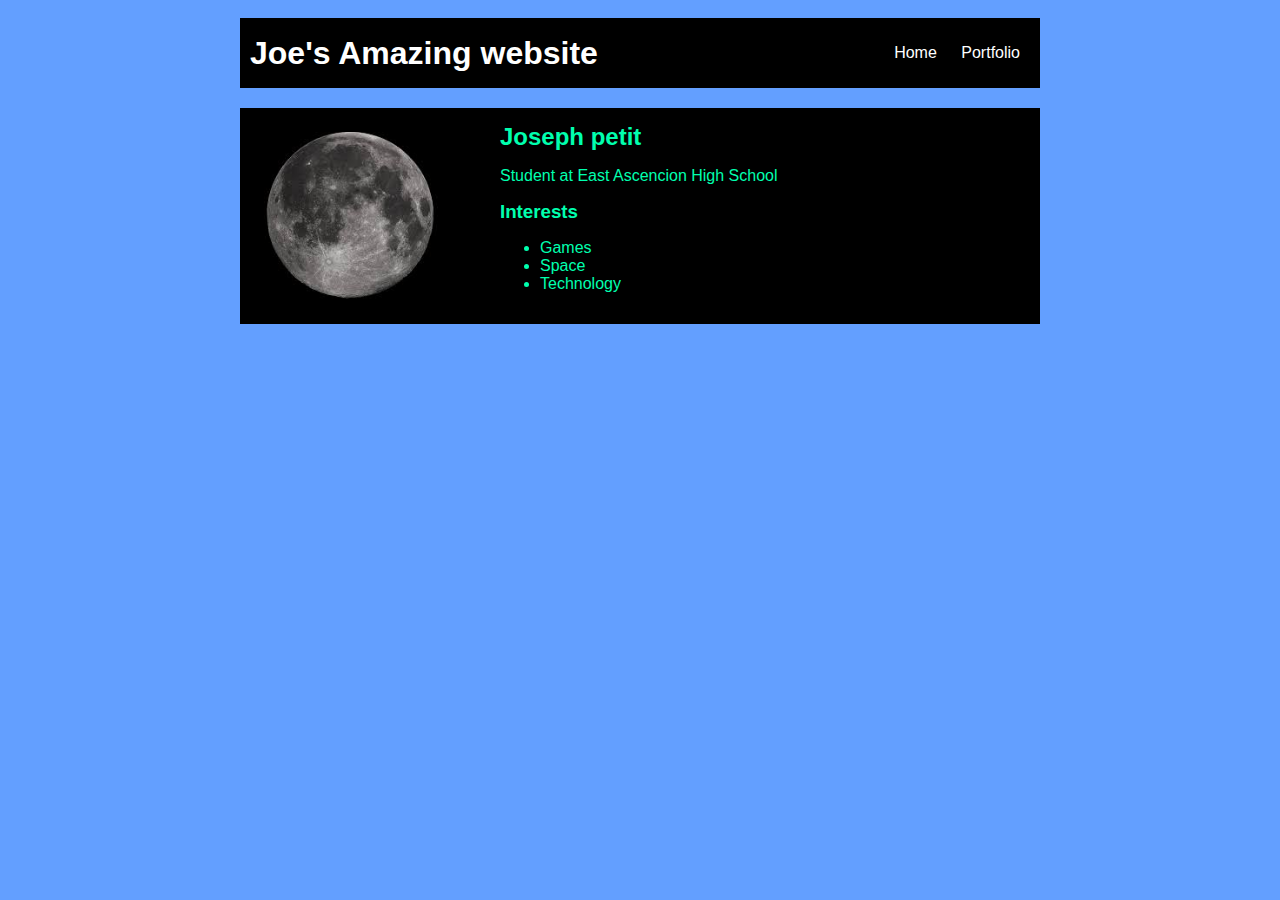
<file: index.html>
<!DOCTYPE html>
<html>
  <head>
    <title>Joe's Amazing website</title>
    <link rel="stylesheet" href="style.css">
  </head>

  <body>
    <!-- Visible HTML content goes here -->
    <div id="all-contents">
      <nav>
        <h1>Joe's Amazing website</h1>
        <ul id="nav-ul">
          <li class="nav-li">
            <a href="index.html">Home </a>
          </li>
          <li class="nav-li">
            <a href="portfolio.html"> Portfolio </a>
          </li>
        </ul>
      </nav>

      <main>
      <!-- Sidebar section -->
        <div class="sidebar">
        <img class="sidebar-img"
        src="[data-uri]">
        </div>
        <!-- Content section -->
        <div class="content">
        <h2>Joseph petit</h2>
        <p>Student at East Ascencion High School</p>
        <div>
        <!-- Interests section -->
          <div>
            <h3>Interests</h3>
            <ul>
              <li>Games</li>
              <li>Space</li>
              <li>Technology</li>
            </ul>
          </div>
        </div>
      </div>
    </main>
  </body>
</html>
</file>
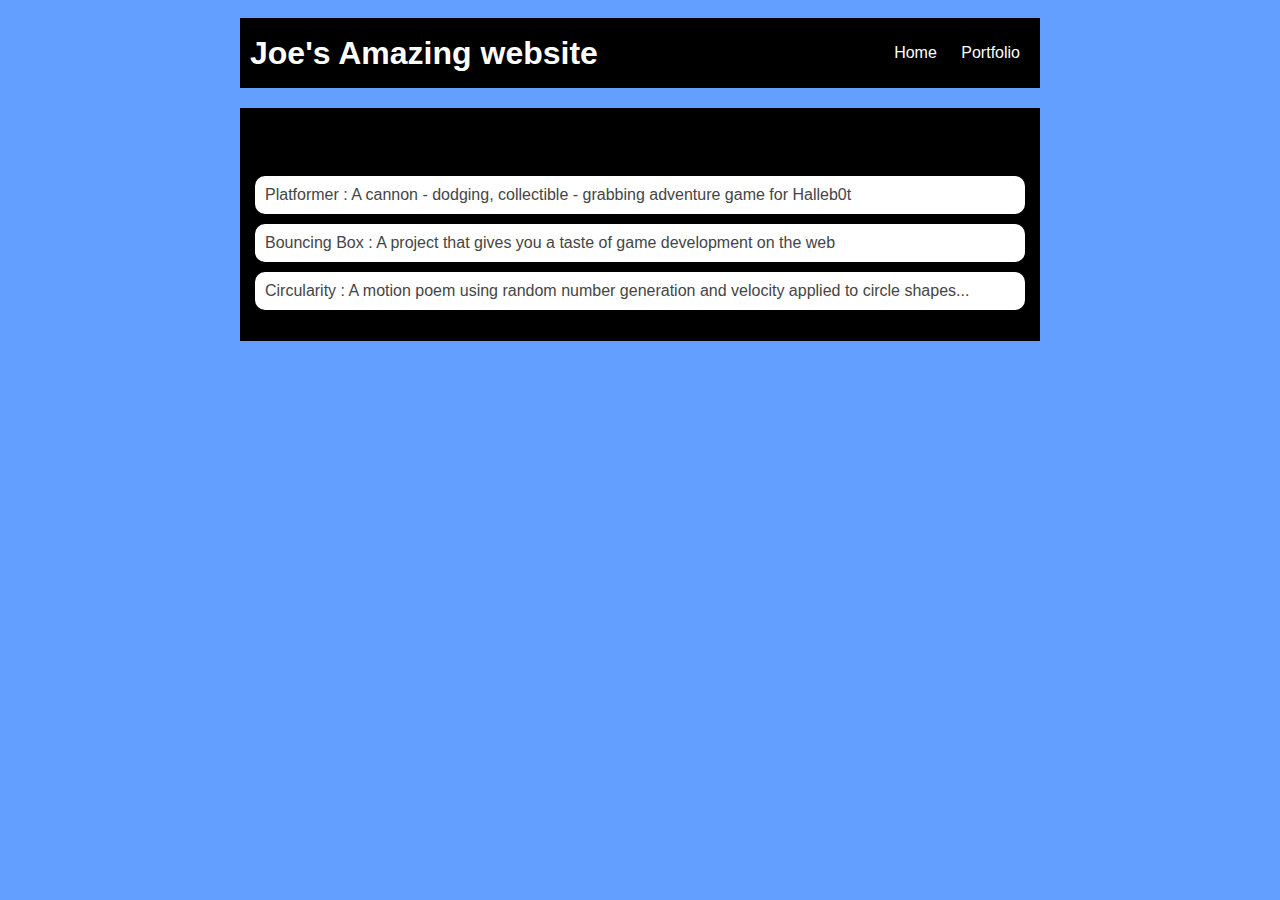
<file: portfolio.html>
<!DOCTYPE HTML>
<html>
    <head>
        <title>Joe's Amazing website</title>
        <link rel="stylesheet" href="style.css">
    </head>

    <body>
      <div id="all-contents">
        <nav>
            <h1>Joe's Amazing website</h1>
            <ul id="nav-ul">
                <li class="nav-li">
                    <a class="nav-a" href="index.html">Home</a>
                </li>
                <li class="nav-li">
                    <a class="nav-a" href="portfolio.html">Portfolio</a>
                </li>
            </ul>
        </nav>
        <main>
            <div class="content">
                 <h1>Portfolio</h1>
                 <ul id="portfolio">
                    <li><a 
                        href="fsd-projects/platformer/">Platformer : A cannon - dodging, collectible - grabbing adventure game for Halleb0t
                    </a></li>
                    <li><a 
                        href="fsd-projects/bouncing-box/">Bouncing Box : A project that gives you a taste of game development on the web 
                    </a></li>
                    <li><a 
                        href="fsd-projects/circularity/">Circularity : A motion poem using random number generation and velocity applied to circle shapes...
                    </a></li>                
                 </ul>
             </div>
         </main>       
      </div>
    </body>
</html>
</file>
<file: style.css>
body {
    background: rgba(0, 98, 255, 0.61);
    color: rgb(0, 255, 174);
    padding: 10px;
    font-family: arial;
}
#all-contents {
  max-width: 800px;
    margin: auto;
}

/* navigation menu */
nav {
    background: rgb(0, 0, 0);
   margin: 0 auto;
   margin-bottom: 20px;
    display: flex;
    padding: 10px;
}
h1 {
    display: flex;
    align-items: center;
    color: white;
    flex: 1;
    margin: 0;
}
#nav-ul {
    list-style-image: none;
}
.nav-li {
    display: inline-block;
    padding: 0 10px;
}
a {
    text-decoration: none;
    color: #fff;
}

/* main container area beneath menu */
main {
    background: rgb(0, 0, 0);
    display: flex;
}
.sidebar {
    margin-right: 25px;
    padding: 10px;
}
.sidebar-img {
    width: 200px;
}
.content {
    flex: 1;
    padding: 15px;
}

/* portfolio styles */
#interests {
    border: 4px silver ridge;
    padding: 8px;
}
h2, h3 {
    margin: 0px;
}
/* portfolio styles */
.content h1 {
    color: black;
}

#portfolio {
    list-style-type: none;
    padding-left: 0;
}

#portfolio li {
    background: #fff;
    padding: 10px;
    border-radius: 10px;
    margin-bottom: 10px;
}

#portfolio li:hover {
    background: #eee;
}

#portfolio a {
    text-decoration: none;
    color: #454545;
}
/* responsive web design */
@media screen and (min-width: 120px) and (max-width: 1080px) {
    main {
      height: 100ch;
      zoom: 1.5;
      display: grid;
    }

    h1 {
      font-size: 44px;
    }

    h2 {
      font-size: 42px;
    }

    h3 {
      font-size: 36px;
    }

    #all-contents {
       height: 100ch;
       margin: none;
    }

    a {
       font-size: 42px;
    }

    .sidebar {
        margin-right: 0px;
        justify-content: center;
        align-items: center;
    }

    .sidebar-img {
         width: 100%;
    }

    p,
    li {
         font-size: 24px;
    }

    .content {
         align-content: center;
         justify-content: center;
    }
  }
</file>
